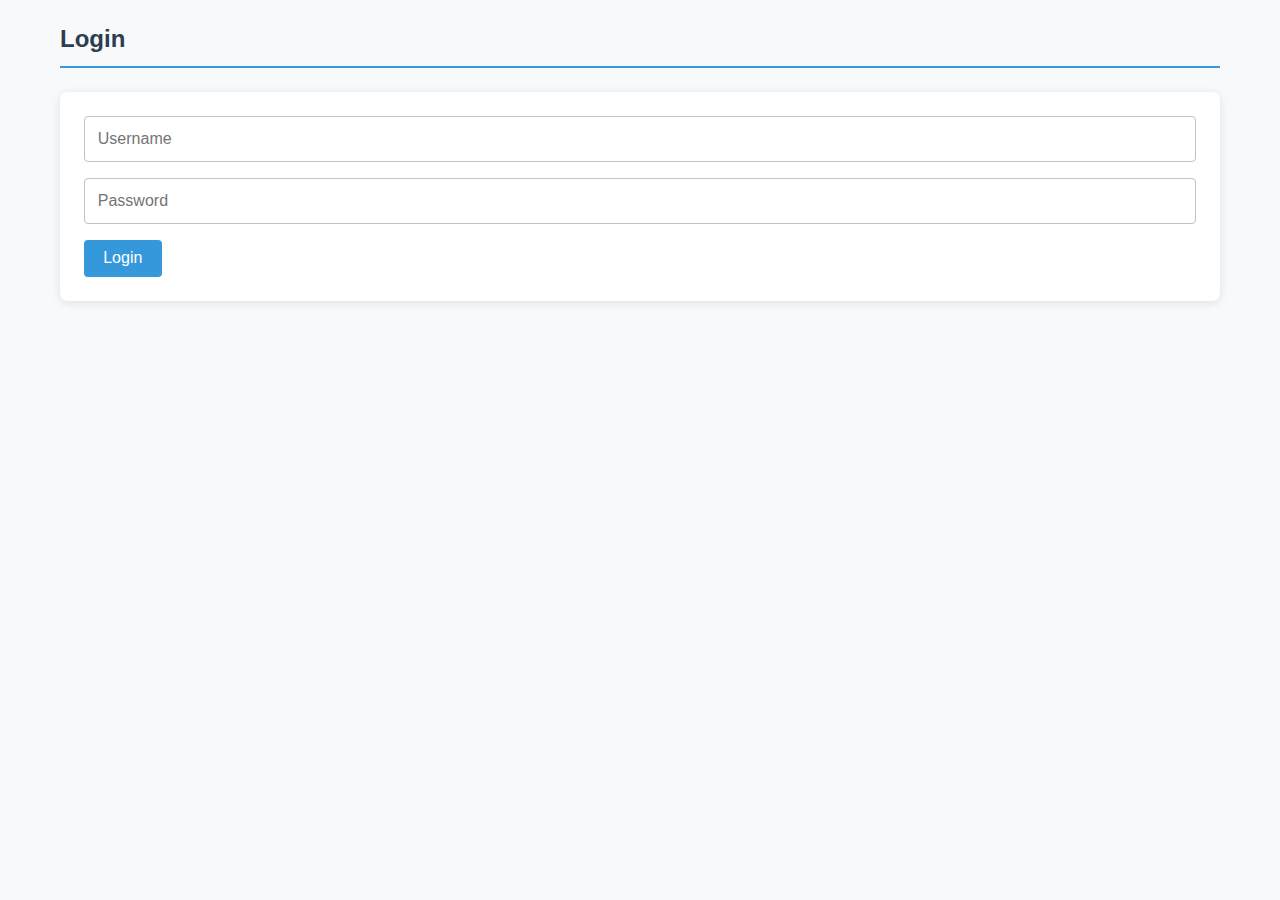
<file: index.html>
<!-- index.html -->
<!DOCTYPE html>
<html>
<head>
<link rel="stylesheet" href="style.css">
    <title>Login</title>
    <meta charset="UTF-8">
</head>
<body>
    <h2>Login</h2>
    <form id="loginForm">
        <input type="text" id="username" placeholder="Username" required><br>
        <input type="password" id="password" placeholder="Password" required><br>
        <button type="submit">Login</button>
    </form>

    <script src="rsa.js"></script>
    <script src="utils.js"></script>
    <script src="auth.js"></script>
</body>
</html>
</file>
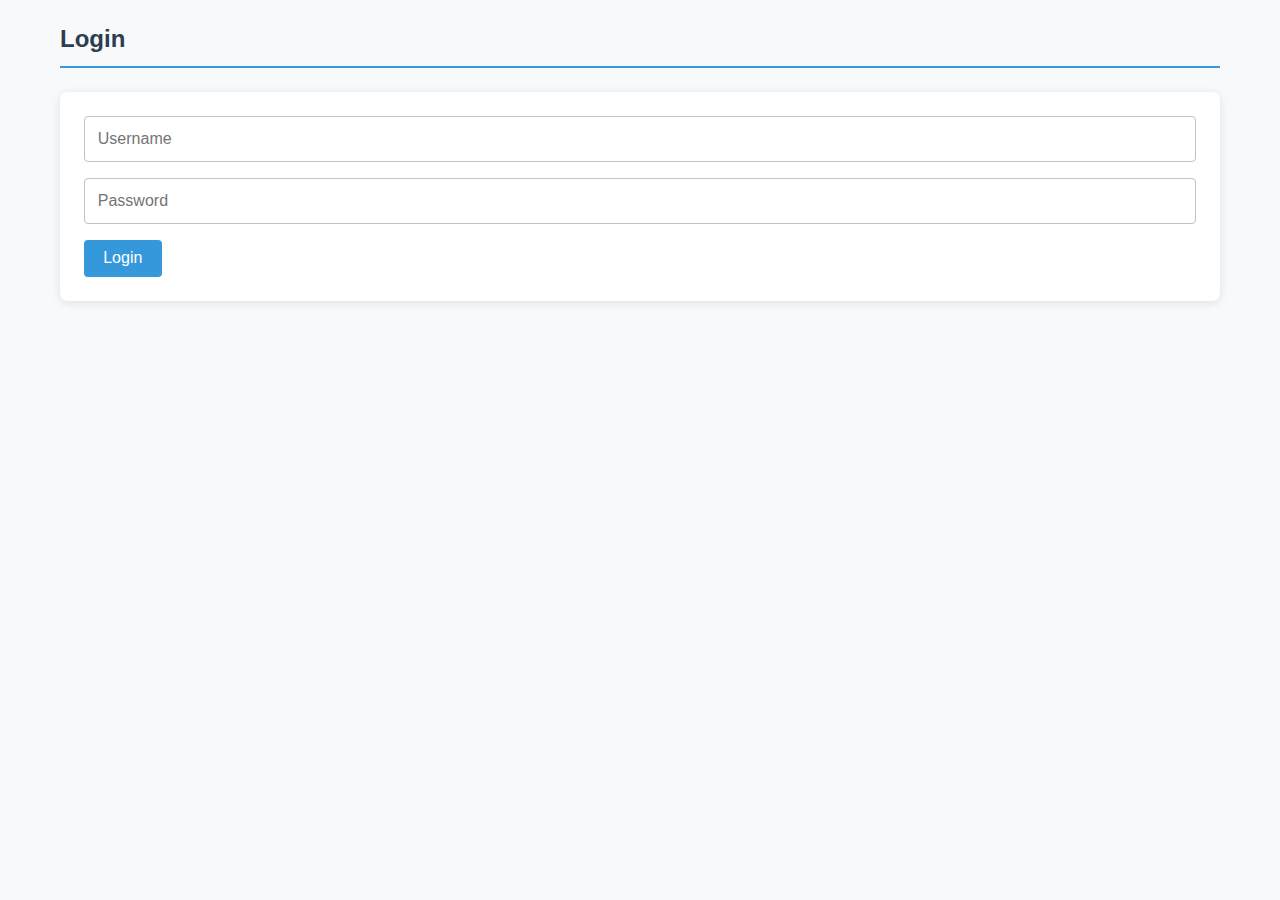
<file: admin.html>
<!-- admin.html -->
<!DOCTYPE html>
<html>
<head>
<link rel="stylesheet" href="style.css">
    <title>Admin Dashboard</title>
    <meta charset="UTF-8">
</head>
<body>
    <h2>Admin Dashboard</h2>
	<a href="public_keys.html">View Public Key Directory</a>

    <h3>Create New User</h3>
    <form id="createUserForm">
        <input type="text" id="newUsername" placeholder="Username" required><br>
        <input type="password" id="newPassword" placeholder="Password" required><br>
        <button type="submit">Create User</button>
    </form>
	<button id="logoutBtn">Logout</button>

    <h3>Users List</h3>
    <ul id="userList"></ul>

    <script src="rsa.js"></script>
    <script src="utils.js"></script>
    <script src="auth.js"></script>
    <script src="admin.js"></script>
	
</body>
</html>
</file>
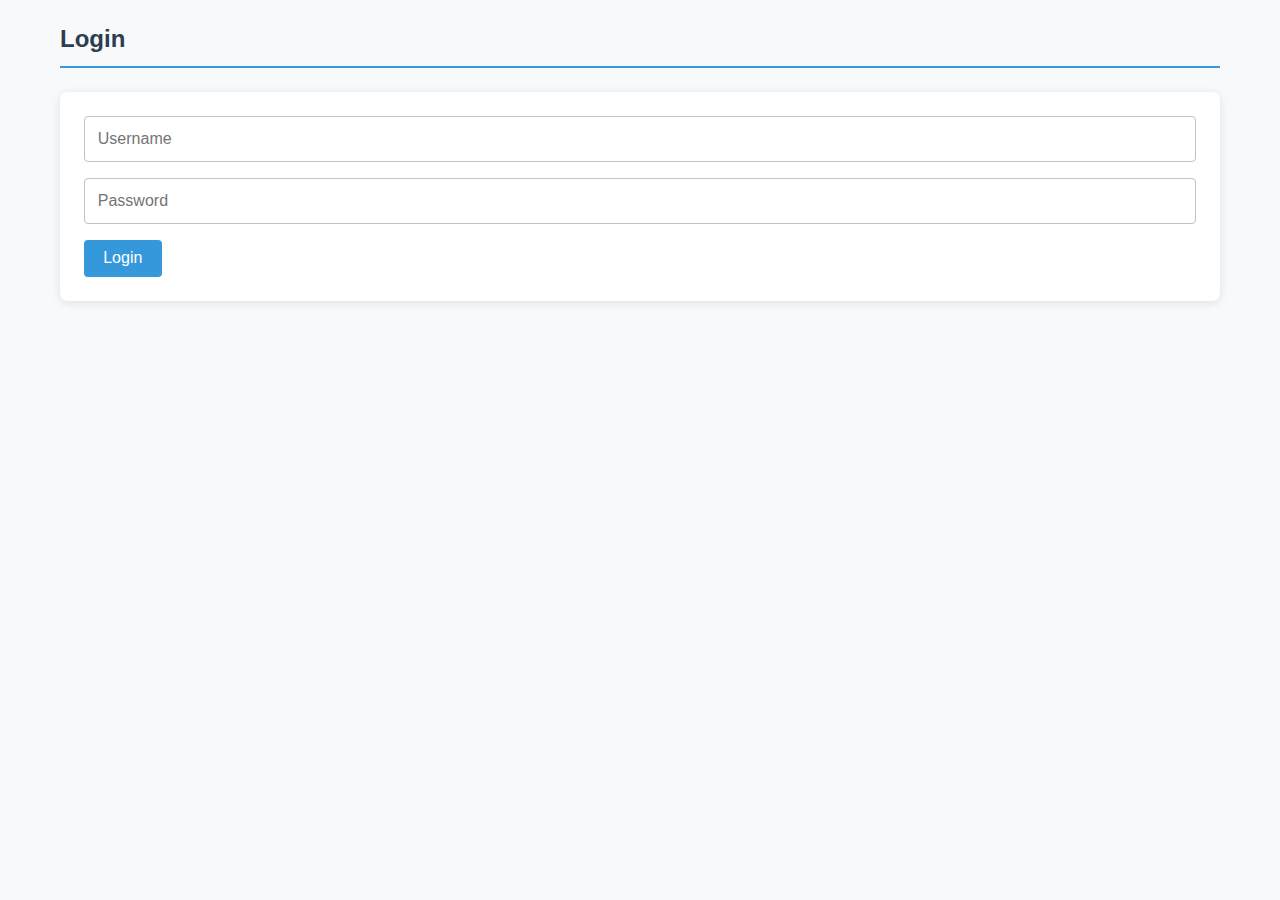
<file: decrypt.html>
<!DOCTYPE html>
<html lang="en">
<head>
	<link rel="stylesheet" href="style.css">
    <meta charset="UTF-8">
    <meta name="viewport" content="width=device-width, initial-scale=1.0">
    <title>RSA Decryption Tool</title>
</head>
<body>
    <div class="container">
        <div class="nav-bar">
            <h1>RSA Decryption Tool</h1>
            <div class="nav-links">
                <a href="user.html" class="btn">Back to Dashboard</a>
                <button id="logoutBtn" class="btn btn-danger">Logout</button>
            </div>
        </div>
        
        <div class="instructions">
            <h3>How to Use This Tool</h3>
            <p>This tool allows you to decrypt RSA-encrypted messages using any private key (d, n) values.</p>
            <ul>
                <li>Enter the encrypted message (as a BigInt string)</li>
                <li>Provide your private key components (d and n)</li>
                <li>Click "Decrypt" to reveal the original message</li>
                <li>You can use this tool to decrypt messages encrypted with any RSA key pair</li>
            </ul>
        </div>
        
        <div class="card">
            <h2>Decryption Form</h2>
            
            <div class="form-group">
                <label for="encryptedText">Encrypted Text (BigInt):</label>
                <textarea id="encryptedText" placeholder="Enter the encrypted BigInt value..."></textarea>
            </div>
            
            <div class="form-group">
                <label for="privateD">Private Key (d):</label>
                <input type="text" id="privateD" placeholder="Enter your private key d value...">
            </div>
            
            <div class="form-group">
                <label for="privateN">Private Key (n):</label>
                <input type="text" id="privateN" placeholder="Enter your private key n value...">
            </div>
            
            <div class="btn-group">
                <button id="decryptBtn" class="btn">Decrypt Message</button>
                <button id="clearBtn" class="btn btn-danger">Clear Form</button>
            </div>
        </div>
        
        <div class="result-card">
            <div class="result-header">Decrypted Message</div>
            <div class="result-content" id="decryptedMessage">Your decrypted message will appear here...</div>
        </div>
        
        <div class="card">
            <h2>Your Current RSA Keys</h2>
            <div class="key-display">
                <p><strong>Public Key (e, n):</strong> <span id="currentPublicKey">Loading...</span></p>
                <p><strong>Private Key (d, n):</strong> <span id="currentPrivateKey">Loading...</span></p>
            </div>
            <p>Note: You can also use keys from other key pairs for decryption.</p>
        </div>
    </div>

    <script>
        // Include RSA functions
        // Miller-Rabin probabilistic primality test
        function isProbablePrime(n, k = 5) {
            if (n < 2n) return false;
            if (n === 2n || n === 3n) return true;
            if (n % 2n === 0n) return false;

            let s = 0n;
            let d = n - 1n;
            while (d % 2n === 0n) {
                d /= 2n;
                s++;
            }

            for (let i = 0; i < k; i++) {
                const a = 2n + BigInt(Math.floor(Math.random() * (Number(n - 4n))));
                let x = modPow(a, d, n);
                if (x === 1n || x === n - 1n) continue;

                let continueOuter = false;
                for (let r = 1n; r < s; r++) {
                    x = modPow(x, 2n, n);
                    if (x === n - 1n) {
                        continueOuter = true;
                        break;
                    }
                }

                if (continueOuter) continue;
                return false;
            }

            return true;
        }

        // Generate random BigInt in range [min, max]
        function randomBigInt(min, max) {
            const range = max - min + 1n;
            const bits = range.toString(2).length;
            let rnd;
            do {
                rnd = 0n;
                const bytes = Math.ceil(bits / 8);
                for (let i = 0; i < bytes; i++) {
                    rnd = (rnd << 8n) + BigInt(Math.floor(Math.random() * 256));
                }
            } while (rnd > range);
            return min + rnd;
        }

        // Greatest Common Divisor
        function gcd(a, b) {
            while (b !== 0n) {
                [a, b] = [b, a % b];
            }
            return a;
        }

        // Modular Inverse using Extended Euclidean Algorithm
        function modInverse(e, phi) {
            let [a, b] = [phi, e];
            let [x0, x1] = [0n, 1n];
            while (b !== 0n) {
                const q = a / b;
                [a, b] = [b, a % b];
                [x0, x1] = [x1, x0 - q * x1];
            }
            return (x0 + phi) % phi;
        }

        // Modular Exponentiation (fast and safe)
        function modPow(base, exponent, modulus) {
            if (modulus === 1n) return 0n;
            let result = 1n;
            base = base % modulus;
            while (exponent > 0n) {
                if (exponent % 2n === 1n) {
                    result = (result * base) % modulus;
                }
                exponent = exponent / 2n;
                base = (base * base) % modulus;
            }
            return result;
        }

        // RSA Decryption: plaintext = (cipher^d) mod n
        function rsaDecrypt(cipherInt, privateKey) {
            const d = BigInt(privateKey.d);
            const n = BigInt(privateKey.n);
            return modPow(cipherInt, d, n);
        }

        // Convert message (max 5 chars) to a BigInt string by ASCII codes
        function packMessage(msg) {
            if (msg.length > 5) throw new Error("Message too long");
            return BigInt([...msg].map(c => c.charCodeAt(0).toString().padStart(3, '0')).join(''));
        }

        // Convert a BigInt string back to ASCII message
        function unpackMessage(packed) {
            const str = packed.toString().padStart(15, '0');
            let msg = '';
            for (let i = 0; i < str.length; i += 3) {
                const code = parseInt(str.slice(i, i + 3), 10);
                if (code !== 0) msg += String.fromCharCode(code);
            }
            return msg;
        }

        // DOM elements
        const decryptBtn = document.getElementById('decryptBtn');
        const clearBtn = document.getElementById('clearBtn');
        const logoutBtn = document.getElementById('logoutBtn');
        const encryptedText = document.getElementById('encryptedText');
        const privateD = document.getElementById('privateD');
        const privateN = document.getElementById('privateN');
        const decryptedMessage = document.getElementById('decryptedMessage');
        const currentPublicKey = document.getElementById('currentPublicKey');
        const currentPrivateKey = document.getElementById('currentPrivateKey');

        // Check if user is logged in
        function checkLogin() {
            const currentUser = localStorage.getItem('currentUser');
            if (!currentUser || currentUser === 'admin') {
                alert('You must be logged in to access this page');
                window.location.href = 'index.html';
            }
            return currentUser;
        }

        // Load user's keys
        function loadUserKeys() {
            const currentUser = checkLogin();
            if (!currentUser) return;
            
            const users = JSON.parse(localStorage.getItem('users') || '{}');
            const user = users[currentUser];
            
            if (user) {
                currentPublicKey.textContent = `e=${user.publicKey.e}, n=${user.publicKey.n}`;
                currentPrivateKey.textContent = `d=${user.privateKey.d}, n=${user.privateKey.n}`;
                
                // Pre-fill private key fields with user's current keys
                privateD.value = user.privateKey.d;
                privateN.value = user.privateKey.n;
            }
        }

        // Decrypt button handler
        decryptBtn.addEventListener('click', () => {
            const dValue = privateD.value.trim();
            const nValue = privateN.value.trim();
            const cipherText = encryptedText.value.trim();
            
            if (!cipherText || !dValue || !nValue) {
                alert('Please fill all fields');
                return;
            }
            
            try {
                const cipherInt = BigInt(cipherText);
                const privateKey = { d: dValue, n: nValue };
                const decryptedBigInt = rsaDecrypt(cipherInt, privateKey);
                const message = unpackMessage(decryptedBigInt);
                
                decryptedMessage.textContent = message;
            } catch (e) {
                decryptedMessage.textContent = `Error decrypting message: ${e.message}`;
            }
        });

        // Clear form button
        clearBtn.addEventListener('click', () => {
            encryptedText.value = '';
            decryptedMessage.textContent = 'Your decrypted message will appear here...';
        });

        // Logout button
        logoutBtn.addEventListener('click', () => {
            localStorage.removeItem('currentUser');
            window.location.href = 'index.html';
        });

        // Initialize
        window.addEventListener('load', () => {
            checkLogin();
            loadUserKeys();
        });
    </script>
</body>
</html>
</file>
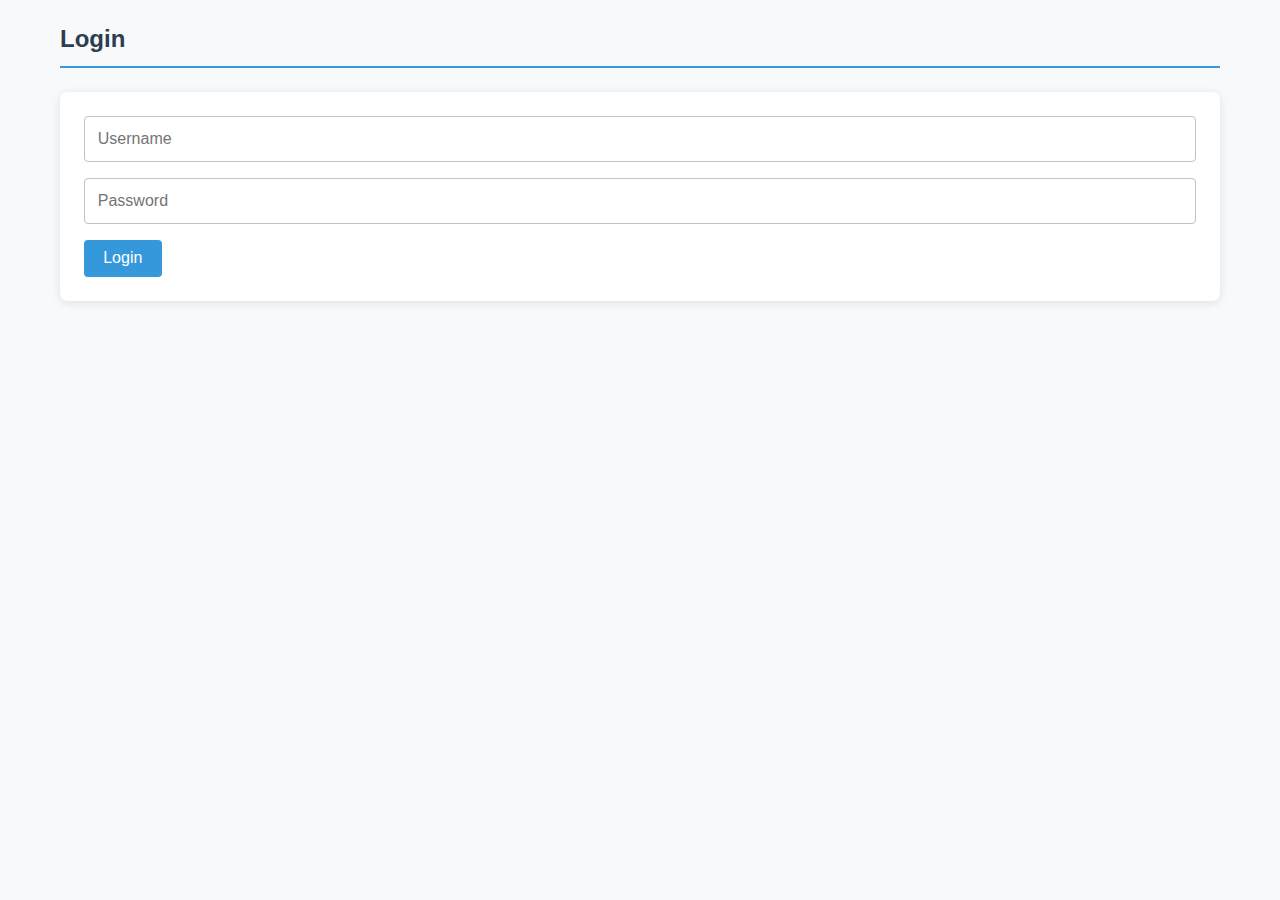
<file: public_keys.html>
<!-- public_keys.html -->
<!DOCTYPE html>
<html>
<head>
<link rel="stylesheet" href="style.css">
    <title>Public Key Directory</title>
    <meta charset="UTF-8">
</head>
<body>
    <h2>Public Key Directory</h2>

    <button id="logoutBtn">Logout</button>
    <button id="backBtn">Back</button>

    <table border="1">
        <thead>
            <tr>
                <th>Username</th>
                <th>e</th>
                <th>n</th>
            </tr>
        </thead>
        <tbody id="keyTableBody"></tbody>
    </table>

    <script src="utils.js"></script>
    <script src="auth.js"></script>
    <script>
        window.addEventListener('DOMContentLoaded', () => {
            const currentUser = getCurrentUser();
            if (!currentUser) {
                alert('You must be logged in to view this page.');
                window.location.href = 'index.html';
                return;
            }

            const users = getUsers();
            const tbody = document.getElementById('keyTableBody');
            for (const username in users) {
                const row = document.createElement('tr');
                const e = users[username].publicKey.e;
                const n = users[username].publicKey.n;
                row.innerHTML = `
                    <td>${username}</td>
                    <td>${e}</td>
                    <td>${n}</td>
                `;
                tbody.appendChild(row);
            }

            document.getElementById('logoutBtn').addEventListener('click', () => {
                clearCurrentUser();
                window.location.href = 'index.html';
            });

            document.getElementById('backBtn').addEventListener('click', () => {
                if (currentUser === 'admin') {
                    window.location.href = 'admin.html';
                } else {
                    window.location.href = 'user.html';
                }
            });
        });
    </script>
</body>
</html>
</file>
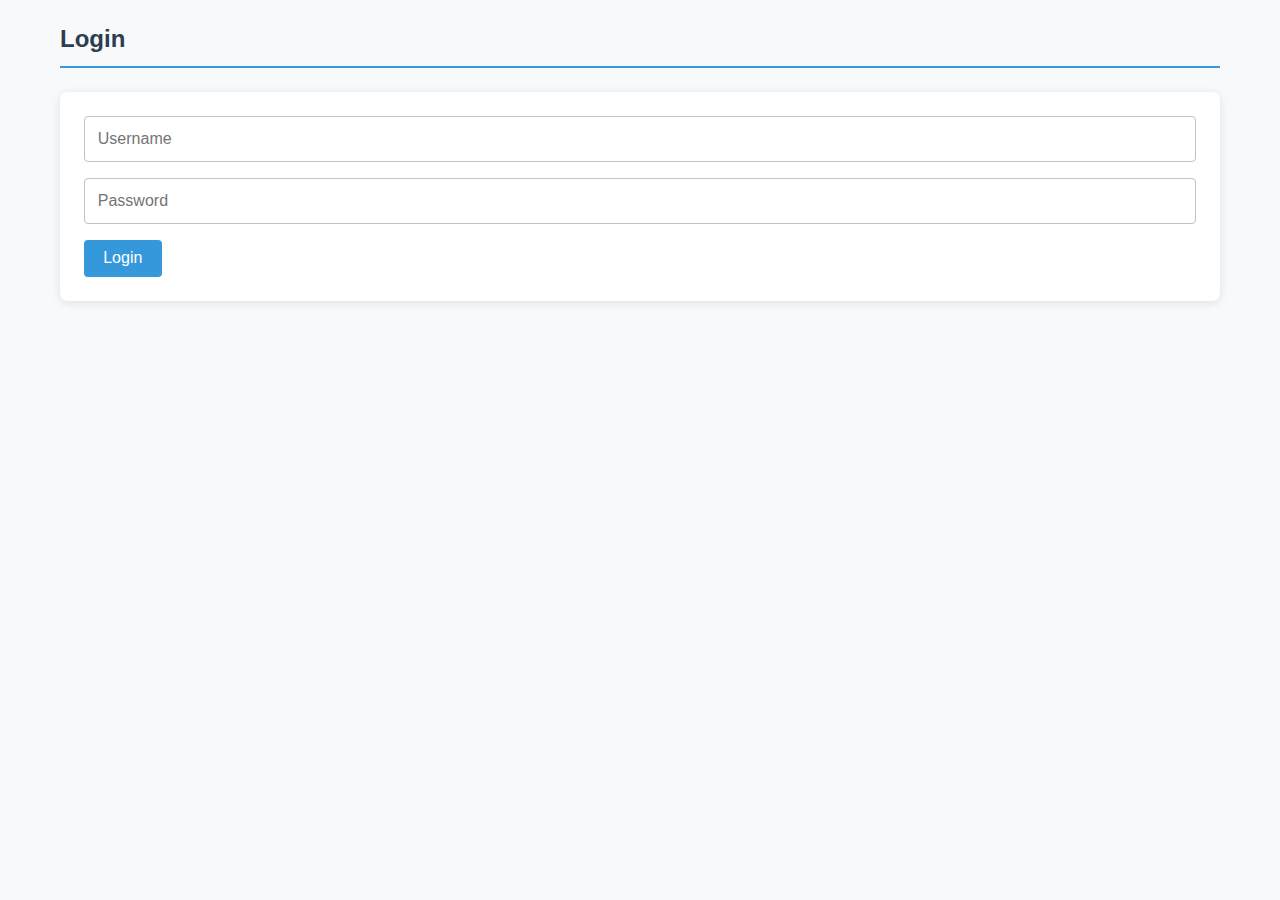
<file: user.html>
<!-- user.html -->
<!DOCTYPE html>
<html>
<head>
<link rel="stylesheet" href="style.css">
    <title>User Dashboard</title>
    <meta charset="UTF-8">
</head>
<body>
    <h2>User Dashboard</h2>
	<a href="public_keys.html">View Public Key Directory</a>
	<a href="decrypt.html" class="btn">Open RSA Decryption Tool</a>

    <button id="logoutBtn">Logout</button>

    <h3>Your RSA Keys</h3>
    <p><strong>Public Key (e, n):</strong> <span id="publicKey"></span></p>
    <p><strong>Private Key (d, n):</strong> <span id="privateKey"></span></p>

    <h3>Send Encrypted Message</h3>
    <form id="sendMessageForm">
        <label for="recipient">To:</label>
        <select id="recipient" required></select><br>
        <label for="message">Message (max 5 chars):</label>
        <input type="text" id="message" maxlength="5" required><br>
        <button type="submit">Send</button>
    </form>

    <h3>Sent Messages</h3>
    <ul id="sentMessages"></ul>

    <h3>Received Messages</h3>
    <ul id="receivedMessages"></ul>

    <script src="rsa.js"></script>
    <script src="utils.js"></script>
    <script src="auth.js"></script>
    <script src="dashboard.js"></script>
</body>
</html>
</file>
<file: style.css>
/* style.css */
:root {
  --primary: #3498db;
  --primary-dark: #2980b9;
  --secondary: #2c3e50;
  --light: #ecf0f1;
  --dark: #34495e;
  --success: #2ecc71;
  --danger: #e74c3c;
  --border: #bdc3c7;
  --shadow: rgba(0, 0, 0, 0.1);
}

* {
  margin: 0;
  padding: 0;
  box-sizing: border-box;
}

body {
  font-family: 'Segoe UI', Tahoma, Geneva, Verdana, sans-serif;
  line-height: 1.6;
  color: var(--dark);
  background-color: #f8f9fa;
  padding: 20px;
  max-width: 1200px;
  margin: 0 auto;
}

h1, h2, h3 {
  color: var(--secondary);
  margin-bottom: 1rem;
}

h2 {
  border-bottom: 2px solid var(--primary);
  padding-bottom: 0.5rem;
  margin-bottom: 1.5rem;
}

header {
  display: flex;
  justify-content: space-between;
  align-items: center;
  margin-bottom: 2rem;
  padding-bottom: 1rem;
  border-bottom: 1px solid var(--border);
}

a {
  color: var(--primary);
  text-decoration: none;
  transition: color 0.3s;
}

a:hover {
  color: var(--primary-dark);
  text-decoration: underline;
}

button, .btn {
  background-color: var(--primary);
  color: white;
  border: none;
  padding: 0.6rem 1.2rem;
  border-radius: 4px;
  cursor: pointer;
  font-size: 1rem;
  transition: all 0.3s;
  display: inline-block;
  text-align: center;
}

button:hover, .btn:hover {
  background-color: var(--primary-dark);
  transform: translateY(-2px);
  box-shadow: 0 4px 8px var(--shadow);
}

button.danger, .btn.danger {
  background-color: var(--danger);
}

button.danger:hover, .btn.danger:hover {
  background-color: #c0392b;
}

input, select, textarea {
  width: 100%;
  padding: 0.8rem;
  margin-bottom: 1rem;
  border: 1px solid var(--border);
  border-radius: 4px;
  font-size: 1rem;
  transition: border-color 0.3s;
}

input:focus, select:focus, textarea:focus {
  border-color: var(--primary);
  outline: none;
  box-shadow: 0 0 0 2px rgba(52, 152, 219, 0.2);
}

form {
  background: white;
  padding: 1.5rem;
  border-radius: 8px;
  box-shadow: 0 2px 10px var(--shadow);
  margin-bottom: 2rem;
}

table {
  width: 100%;
  border-collapse: collapse;
  margin-bottom: 2rem;
  background: white;
  box-shadow: 0 2px 10px var(--shadow);
  border-radius: 8px;
  overflow: hidden;
}

th, td {
  padding: 1rem;
  text-align: left;
  border-bottom: 1px solid var(--border);
}

th {
  background-color: var(--secondary);
  color: white;
}

tr:hover {
  background-color: rgba(236, 240, 241, 0.5);
}

ul {
  list-style: none;
  padding: 0;
}

li {
  padding: 0.8rem;
  border-bottom: 1px solid var(--border);
  display: flex;
  justify-content: space-between;
  align-items: center;
}

li:last-child {
  border-bottom: none;
}

.card {
  background: white;
  padding: 1.5rem;
  border-radius: 8px;
  box-shadow: 0 2px 10px var(--shadow);
  margin-bottom: 2rem;
}

.flex-row {
  display: flex;
  gap: 1rem;
  margin-bottom: 1rem;
  flex-wrap: wrap;
}

.alert {
  padding: 1rem;
  margin-bottom: 1rem;
  border-radius: 4px;
}

.alert-success {
  background-color: rgba(46, 204, 113, 0.2);
  border: 1px solid var(--success);
}

.alert-error {
  background-color: rgba(231, 76, 60, 0.2);
  border: 1px solid var(--danger);
}

/* Responsive design */
@media (max-width: 768px) {
  body {
    padding: 15px;
  }
  
  .flex-row {
    flex-direction: column;
    gap: 0.5rem;
  }
  
  form, .card, table {
    width: 100%;
    overflow-x: auto;
  }
  
  header {
    flex-direction: column;
    gap: 1rem;
  }
}

@media (max-width: 480px) {
  button, .btn {
    width: 100%;
    margin-bottom: 0.5rem;
  }
  
  h2 {
    font-size: 1.3rem;
  }
}
</file>
